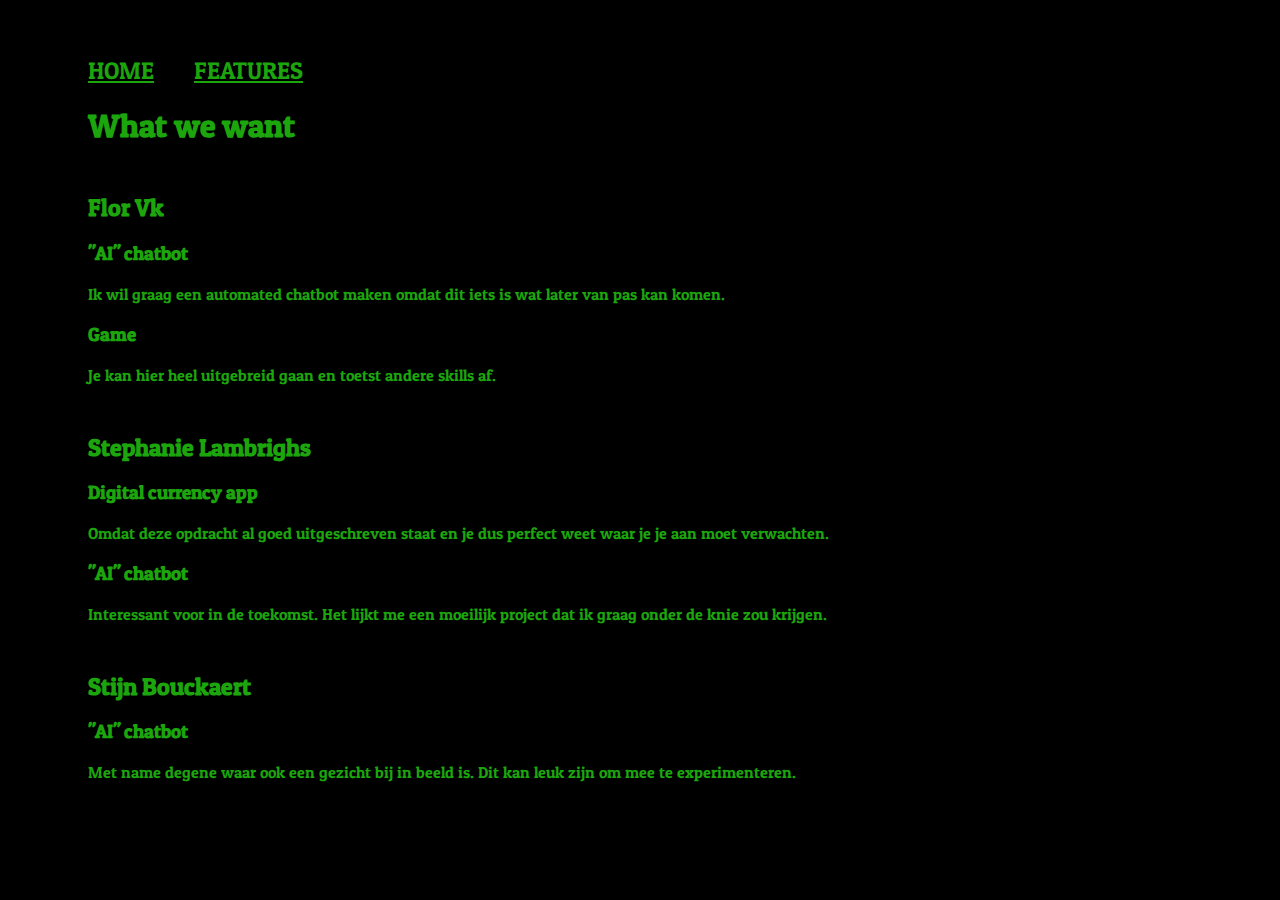
<file: index.html>
<!DOCTYPE html>
<html lang="en">
<head>
    <meta charset="UTF-8">
    <meta http-equiv="X-UA-Compatible" content="IE=edge">
    <meta name="viewport" content="width=device-width, initial-scale=1.0">
    <title>Home</title>
    <link rel="preconnect" href="https://fonts.gstatic.com">
    <link href="https://fonts.googleapis.com/css2?family=Patua+One&display=swap" rel="stylesheet">
    <link rel="stylesheet" href="CSS/style.css">
</head>
<body>
    <nav>
        <a href="index.html">Home</a>
        <a href="features.html">Features</a>
    </nav>
    <h1>What we want</h1>
    <h2>Flor Vk</h2>
    <h3>"AI" chatbot</h3>
    <p>Ik wil graag een automated chatbot maken omdat dit iets is wat later van pas kan komen.</p>

    <h3>Game</h3>
    <p>Je kan hier heel uitgebreid gaan en toetst andere skills af.</p>

    <h2>Stephanie Lambrighs</h2>
    <h3>Digital currency app</h3>
    <p>Omdat deze opdracht al goed uitgeschreven staat en je dus perfect weet waar je je aan moet verwachten.</p>

    <h3>"AI" chatbot</h3>
    <p>Interessant voor in de toekomst. Het lijkt me een moeilijk project dat ik graag onder de knie zou krijgen.</p>

    <h2>Stijn Bouckaert</h2>
    <h3>"AI" chatbot</h3>
    <p>Met name degene waar ook een gezicht bij in beeld is. Dit kan leuk zijn om mee te experimenteren.</p>
</body>
</html>
</file>
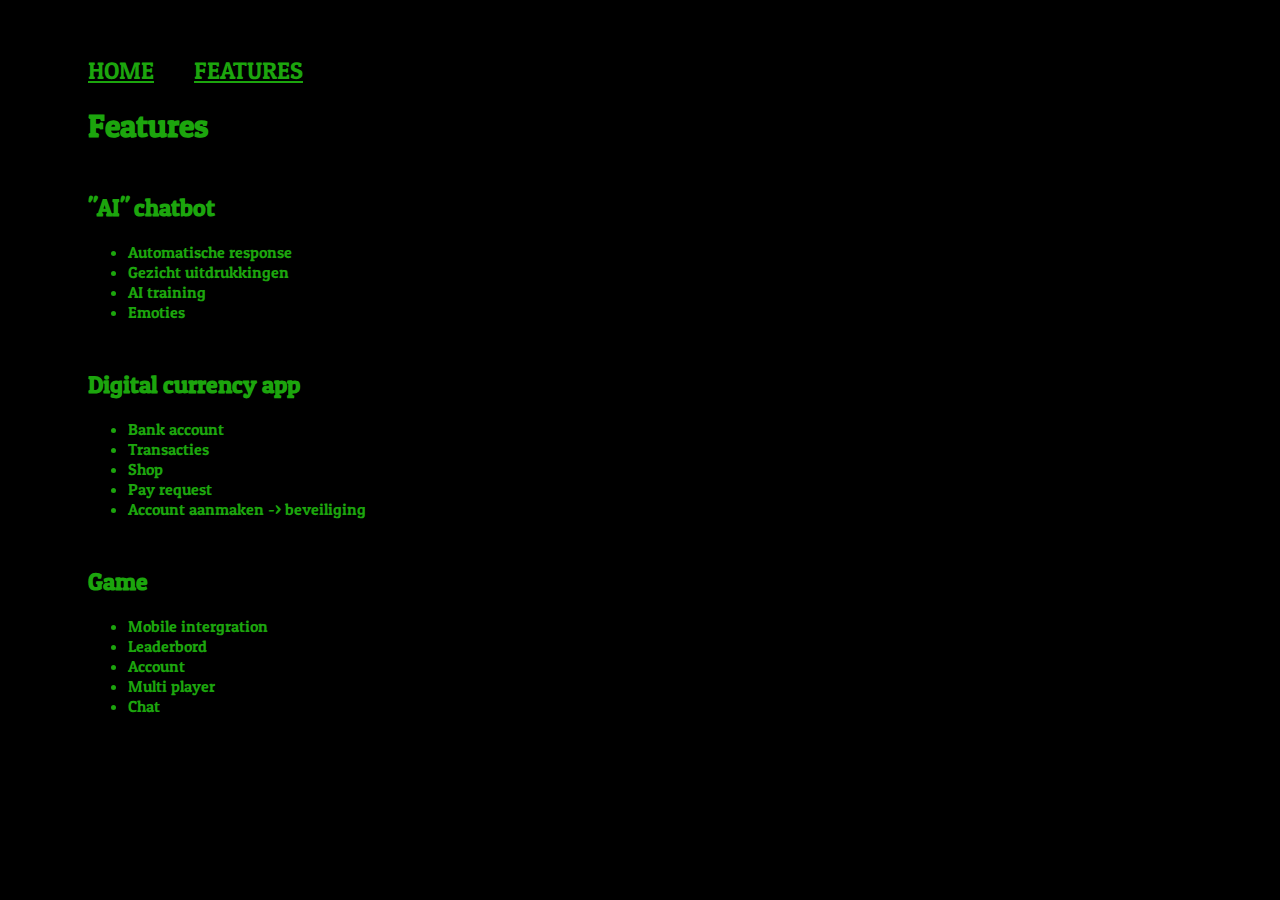
<file: features.html>
<!DOCTYPE html>
<html lang="en">
<head>
    <meta charset="UTF-8">
    <meta name="viewport" content="width=device-width, initial-scale=1.0">
    <title>Features</title>
    <link rel="preconnect" href="https://fonts.gstatic.com">
    <link href="https://fonts.googleapis.com/css2?family=Patua+One&display=swap" rel="stylesheet">
    <link rel="stylesheet" href="CSS/style.css">
</head>
<body>
    <nav>
        <a href="index.html">Home</a>
        <a href="features.html">Features</a>
    </nav>
    <h1>Features</h1>
    <h2>"AI" chatbot</h2>
    <ul>
        <li>Automatische response</li>
        <li>Gezicht uitdrukkingen</li>
        <li>AI training</li>
        <li>Emoties</li>
    </ul>

    <h2>Digital currency app</h2>
    <ul>
        <li>Bank account</li>
        <li>Transacties</li>
        <li>Shop</li>
        <li>Pay request</li>
        <li>Account aanmaken -> beveiliging</li>
    </ul>

    <h2>Game</h2>
    <ul>
        <li>Mobile intergration</li>
        <li>Leaderbord</li>
        <li>Account</li>
        <li>Multi player</li>
        <li>Chat</li>
    </ul>

</body>
</html>
</file>
<file: CSS/style.css>
body {
    background-color: #000;
    color: #1ca50d;
    padding: 3em 5em;
    font-family: 'Patua One', cursive;
}

a{
    text-decoration: underline;
    text-transform: uppercase;
    color: #1ca50d;
    font-size: 1.5em;
    transition: all .5s;
}

a:hover{
    color: #fc0a26;
}

a:nth-child(2){
    margin-left: 1.5em;
}

h2{
    margin-top: 2em;
}

h3{
    margin-top: 1em;
}
</file>
